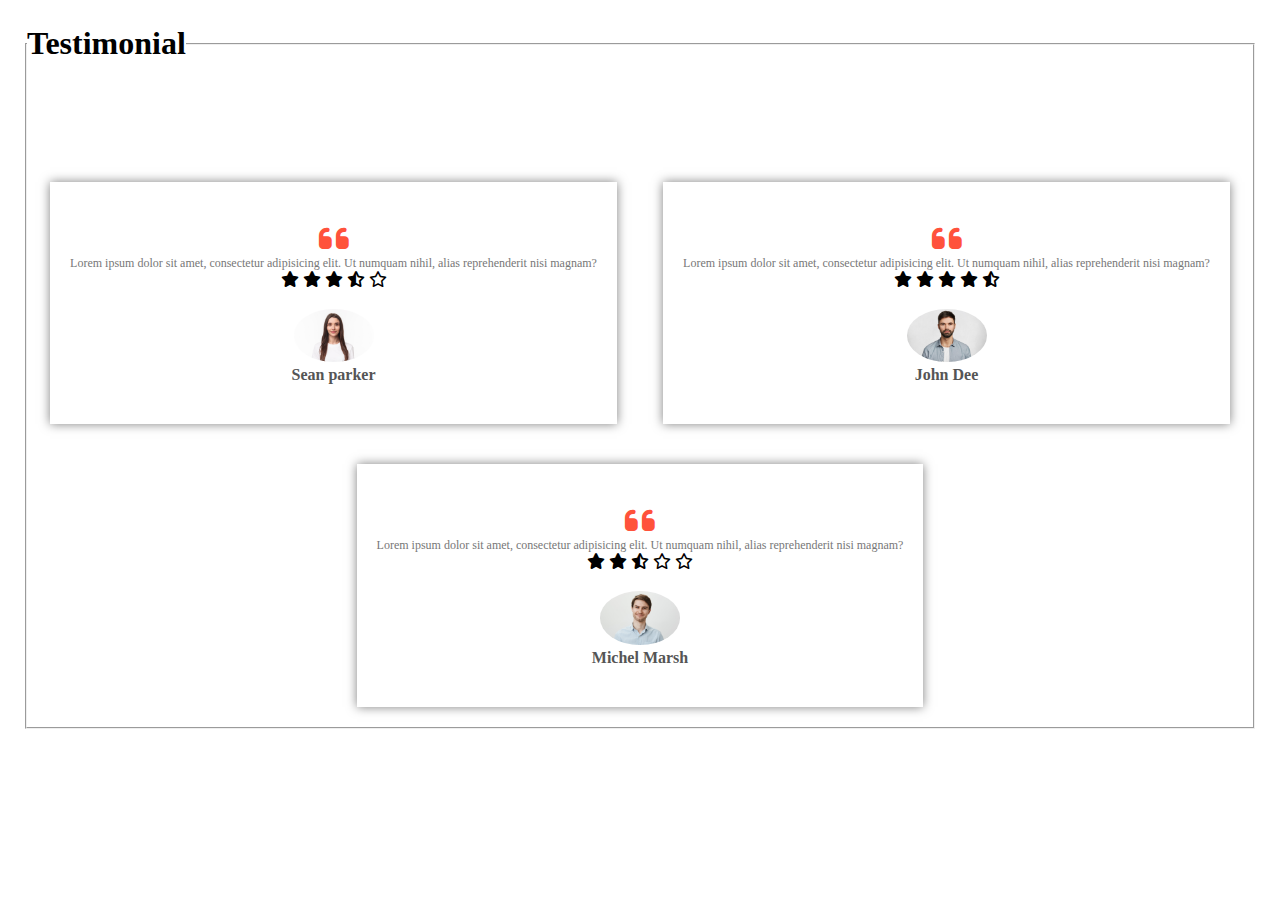
<file: Q1/index.html>
<!-- ​In this task, students must design a Testimonial Section, focusing on Boxed layout, box-sizing, user images, and heading elements with subheadings -->


<!DOCTYPE html>
<html lang="en">
<head>
    <meta charset="UTF-8">
    <meta name="viewport" content="width=device-width, initial-scale=1.0">
    <title>Testimonial</title>

    <!------------------------ Link --------------- -->
    <link rel="stylesheet" href="https://cdnjs.cloudflare.com/ajax/libs/font-awesome/6.7.2/css/all.min.css" 
    integrity="sha512-Evv84Mr4kqVGRNSgIGL/F/aIDqQb7xQ2vcrdIwxfjThSH8CSR7PBEakCr51Ck+w+/U6swU2Im1vVX0SVk9ABhg==" 
    crossorigin="anonymous" referrerpolicy="no-referrer" />
    <link rel="stylesheet" href="style.css">
</head>
<body>
    <fieldset>
        <legend>
            <h1>Testimonial</h1>
        </legend>
    <div class="testimonial">
        <div class="row">
             <div class="col">
                <i class="fa fa-quote-left"></i>
                <p> Lorem ipsum dolor sit amet, consectetur adipisicing elit. Ut numquam nihil, alias reprehenderit
                     nisi magnam? </p>
                <div class="rating">
                    <i class="fa fa-star"></i>
                    <i class="fa fa-star"></i>
                    <i class="fa fa-star"></i>
                    <i class="fa-solid fa-star-half-stroke"></i>
                    <i class="fa-regular fa-star"></i>
                </div>
                        <img src="img/1.jpg" alt="images">
                     <h3>Sean parker</h3>
                </div>

        <div class="col">
            <i class="fa fa-quote-left"></i>
            <p> Lorem ipsum dolor sit amet, consectetur adipisicing elit. Ut numquam nihil, alias reprehenderit
                nisi magnam? </p>
            <div class="rating">
                <i class="fa fa-star"></i>
                <i class="fa fa-star"></i>
                <i class="fa fa-star"></i>
                <i class="fa fa-star"></i>
                <i class="fa-solid fa-star-half-stroke"></i>
            </div>
            <img src="img/2.jpg" alt="images">
            <h3>John Dee</h3>
        </div>

        <div class="col">
            <i class="fa fa-quote-left"></i>
            <p> Lorem ipsum dolor sit amet, consectetur adipisicing elit. Ut numquam nihil, alias reprehenderit
                nisi magnam? </p>
            <div class="rating">
                <i class="fa fa-star"></i>
                <i class="fa fa-star"></i>
                <i class="fa-solid fa-star-half-stroke"></i>
                <i class="fa-regular fa-star"></i>
                <i class="fa-regular fa-star"></i>
            </div>
            <img src="img/3.jpg" alt="images">
            <h3>Michel Marsh</h3>
        </div>
        </div>
    </div>
</fieldset>
</body>
</html>
</file>
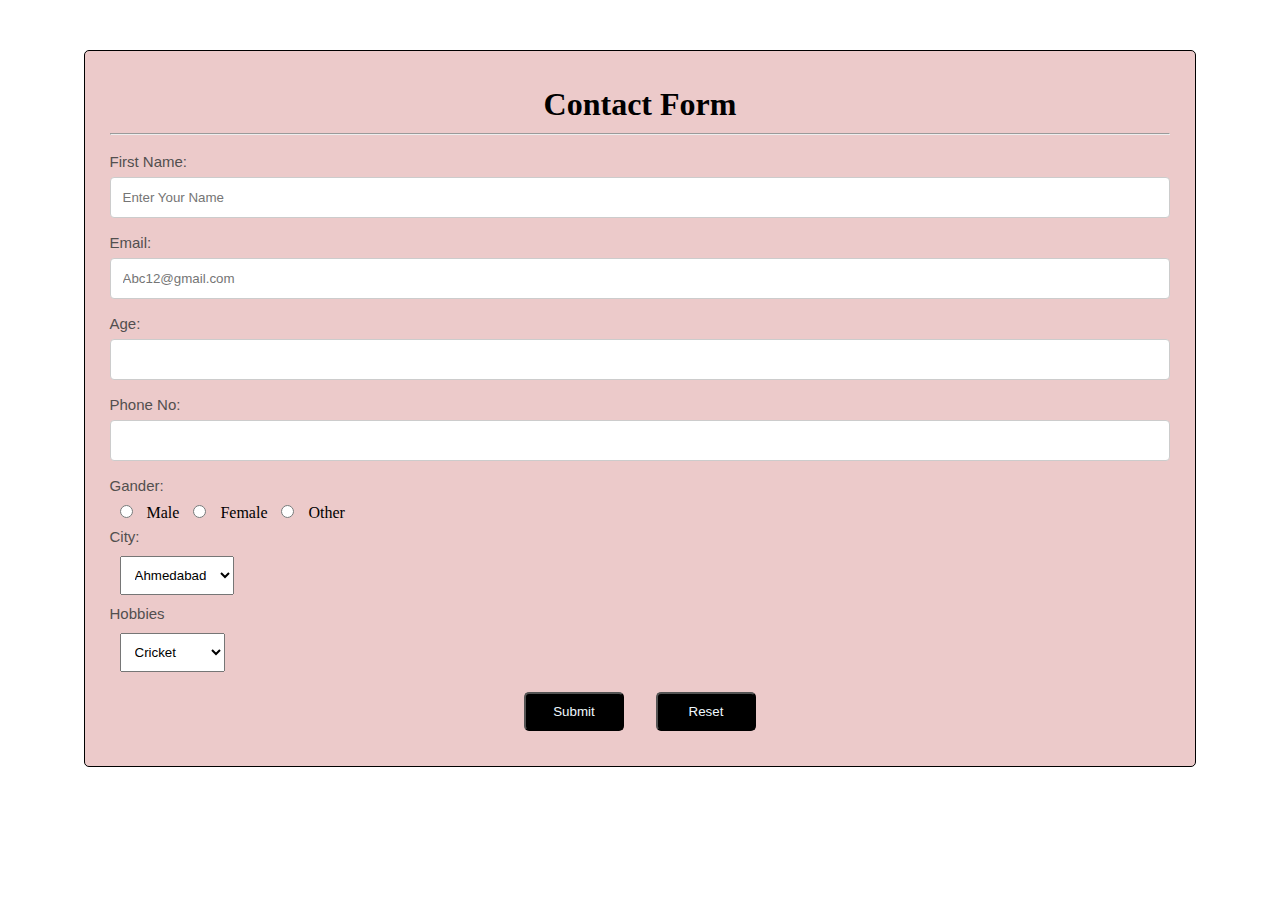
<file: Q2/index.html>
<!-- ​In this task, you must style a contact form, focusing on form elements like input fields and labels. They should adjust properties like margin, padding, and border to create an attractive and user-friendly form design. -->

<!DOCTYPE html>
<html lang="en">
<head>
    <meta charset="UTF-8">
    <meta name="viewport" content="width=device-width, initial-scale=1.0">
    <title>Contact Form</title> 

        <!------------- link ----------- -->

    <link rel="stylesheet" href="style.css">

</head>
<body>

  <div class="contact-form">
     <form>  
        <h1>Contact Form</h1>
        <hr>
        <br>
         <div class="details"> 
            <label for="Name"> First Name:</label>  
            <input type="text" required placeholder="Enter Your Name">
         
            <label for="Email">Email:</label>  
            <input type="Email" required name="Email" placeholder="Abc12@gmail.com">
           
            <label for="Age">Age:</label>   
            <input type="number"  required name="age">
            
            <label for="number">Phone No:</label>   
            <input type="tel" name="number" required maxlength="10">
        </div>  
  
         <div class="gender">
            <label for="Gander">Gander:</label> <br>
            <input type="Radio" name="radio"> Male 
            <input type="Radio" name="radio"> Female
            <input type="Radio" name="radio"> Other 
        </div> 
        <div class="city">
            <label > City:</label> <br>
            <select name="City">Ahmedabad
            <option value="City">Ahmedabad</option>
            <option value="City">Surat</option>
            <option value="City">Jamnagar</option>
            <option value="City">Baroda</option>
             </select>
         </div>
             
             
             <div class="hobbies">
                 <label for="Hobbies">Hobbies</label> <br>
                 <select>
                     <option value="">Cricket</option>
                     <option value="">Chess</option>
                     <option value="">Vollyball</option>
                     <option value="">badminton </option> 
                    </select>
              </div>
        <div class="btn">
             <button>Submit</button> &nbsp; &nbsp;
             <button>Reset</button>  
         </div>
 </div> 
 </form>  
</body>
</html>
</file>
<file: Q1/style.css>
*{
  padding: 0;
  margin: 0;
  box-sizing: border-box;
}

body{
  padding: 25px; 
}
    
.testimonial {
    padding-top: 100px;
  }
  
  .testimonial .col{
    text-align: center;
    padding: 40px 20px;
    margin: 20px;
    box-shadow: 0 0 10px 0px rgba(0, 0, 0, 0.5); 
    cursor: pointer;
    transition: transform 0.5s;
  }
  
  .testimonial .col img {
    width: 80px;
    margin-top: 20px;
    border-radius: 50%;
  }
  
  .testimonial .col:hover {
    transform: translateY(-10px);
  }
  
  .fa-quote-left{
    font-size: 34px;
    color: #ff523b;
  }
  
  .col p {
    font-size: 12px; 
    color: #777;
  }

  .testimonial .col h3 { 
    color: #555;  
      font-size: 16px;
  }
  
  .row{
      display: flex;
      justify-content: space-around;
      flex-wrap: wrap; 
  }


  /*------------------------------------- Media Query ---------------- */
  
  @media (max-width:600px){
    .col{
        background-color: antiquewhite;
    }
  }

  @media (min-width:600px){ 
    .col{
        background-color: rgb(168, 223, 143);
    }
  }

  @media (min-width:992px){ 
    .col{
        background-color: rgb(230, 176, 105);
    }
  }

  @media (min-width:1200px){ 
    .col{
        background-color: rgb(255, 255, 255);
    }
  }
</file>
<file: Q2/style.css>
*{
    padding: 0;
    margin: 0;
    box-sizing: border-box;
}
body{
    justify-content: center;
    display: flex;  
    padding: 50px;
}
.contact-form{
    border: 1px solid black ;
    border-radius: 5px; 
    padding: 25px;
    background-color: #e0abab; 
    align-items: center;
}

h1{
    text-align: center;
    margin: 10px;
}
 

label{
    font-family: 'Lucida Sans', 'Lucida Sans Regular', 'Lucida Grande', 'Lucida Sans Unicode', Geneva, Verdana, sans-serif;
    font-size: 15px;
    color: #524f4f;
}

.details input{ 
    padding: 12px;   
    margin-bottom: 16px;  
    width: 100%;  
    margin-top: 6px;  
    border-radius: 4px;  
    border: 1px solid #ccc;  
}

.gender input{
    margin: 10px; 
} 

.city select{
    margin: 10px;
    padding: 10px;
}

.hobbies select{
    margin: 10px;
    padding: 10px;
}

.btn{
    display: flex;
    justify-content: center;
}

button{ 
    padding: 10px;
    border-radius: 5px;
    margin: 10px;
    background-color: rgb(0, 0, 0);
    color:aliceblue;
    width: 100px; 
}

button:hover{
    background-color: aliceblue;
    color: black;
}

  /*------------------------------------- Media Query ---------------- */
  
  @media (max-width:600px){
    .contact-form{
        background-color: antiquewhite;
    }
  }

  @media (min-width:600px){ 
    .contact-form{
        background-color: rgb(168, 223, 143);
    }
  }

  @media (min-width:992px){ 
    .contact-form{
        background-color: rgb(230, 176, 105);
    }
  }

  @media (min-width:1200px){ 
    .contact-form{
        background-color: rgb(236, 202, 202);
    }
  }
</file>
